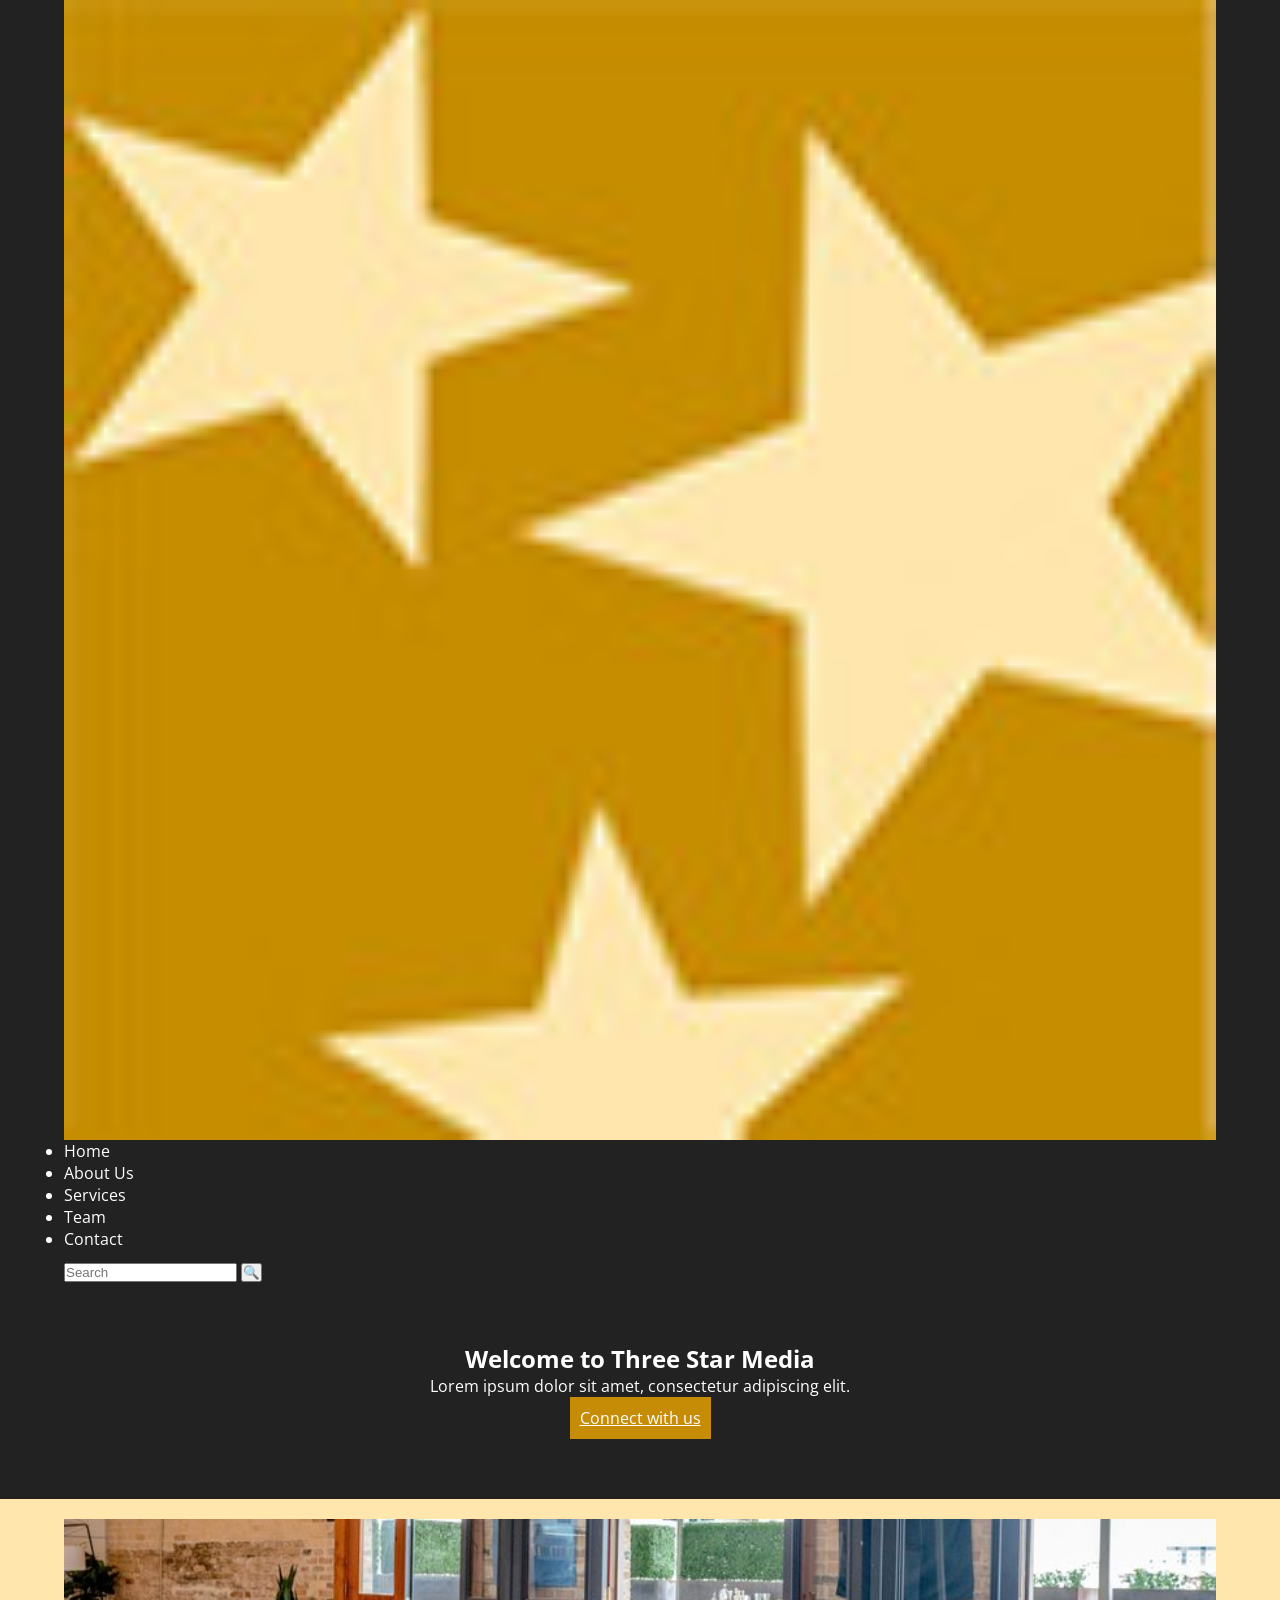
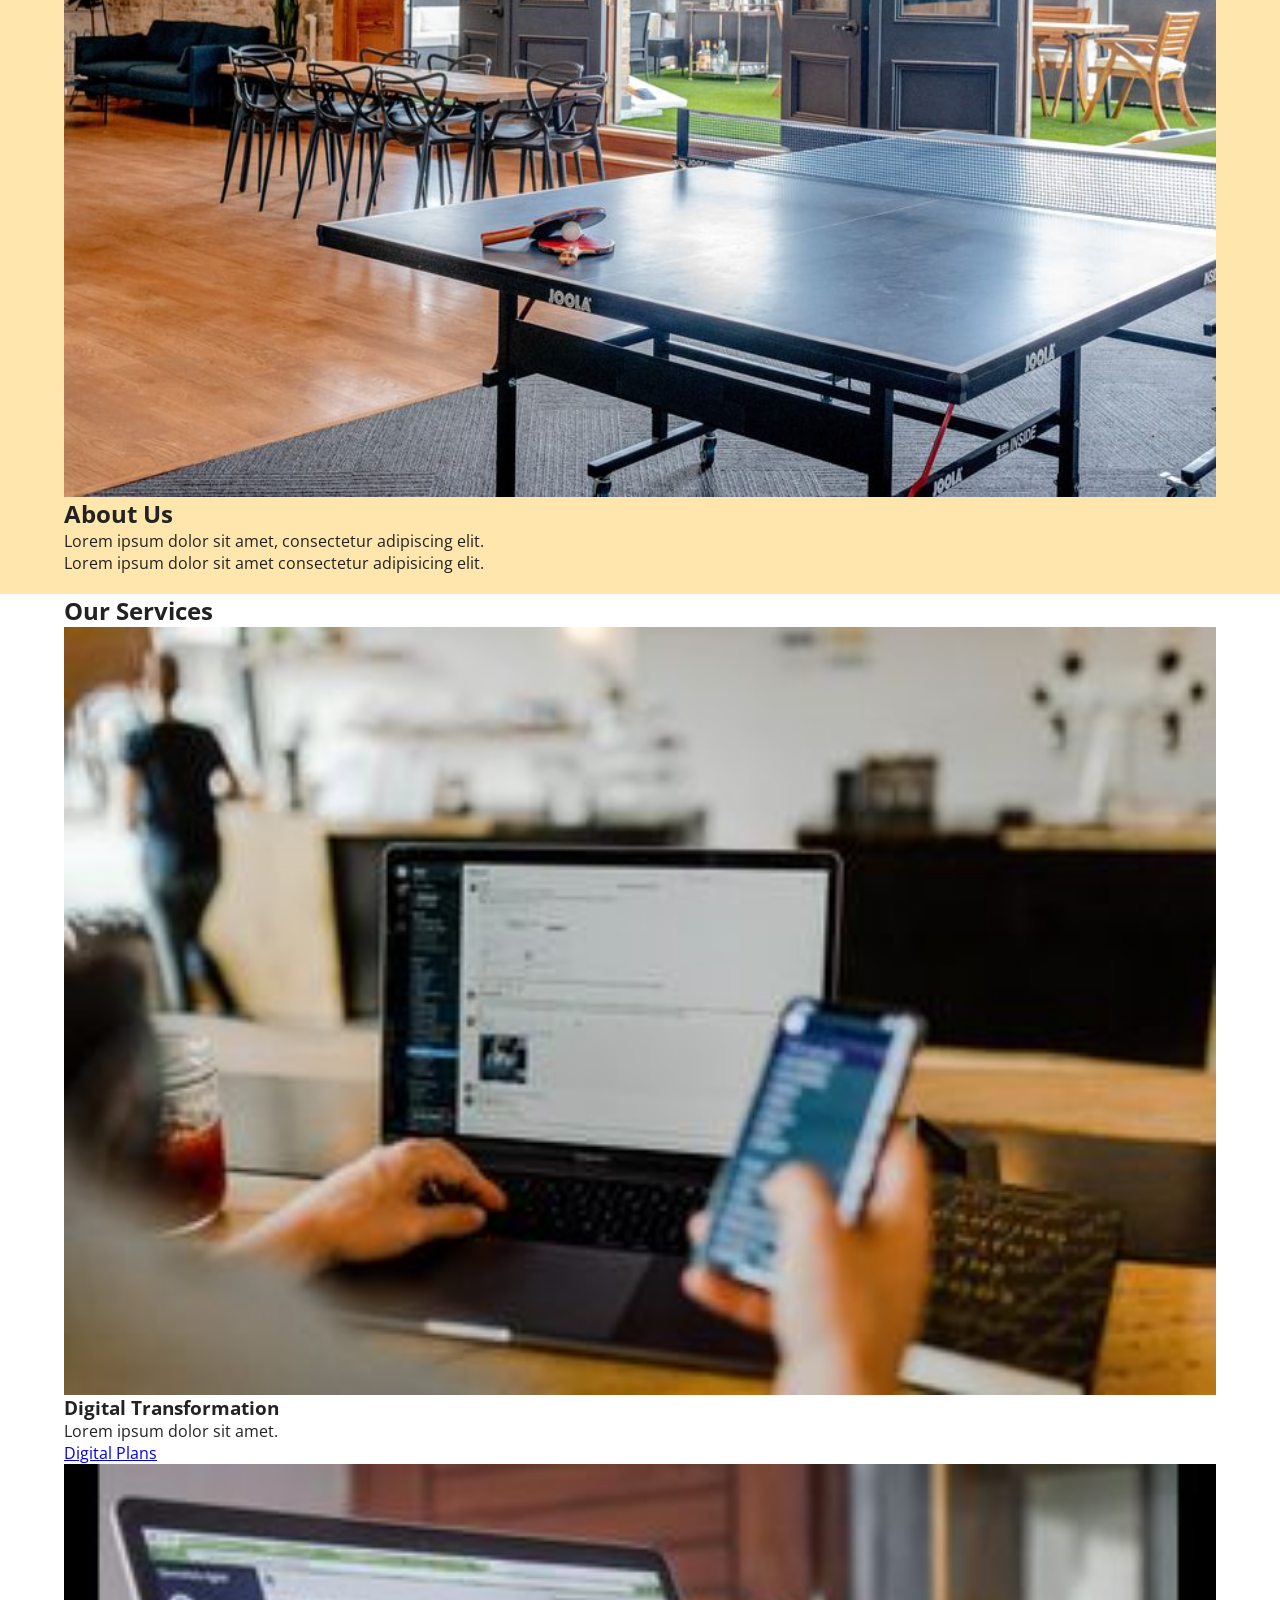
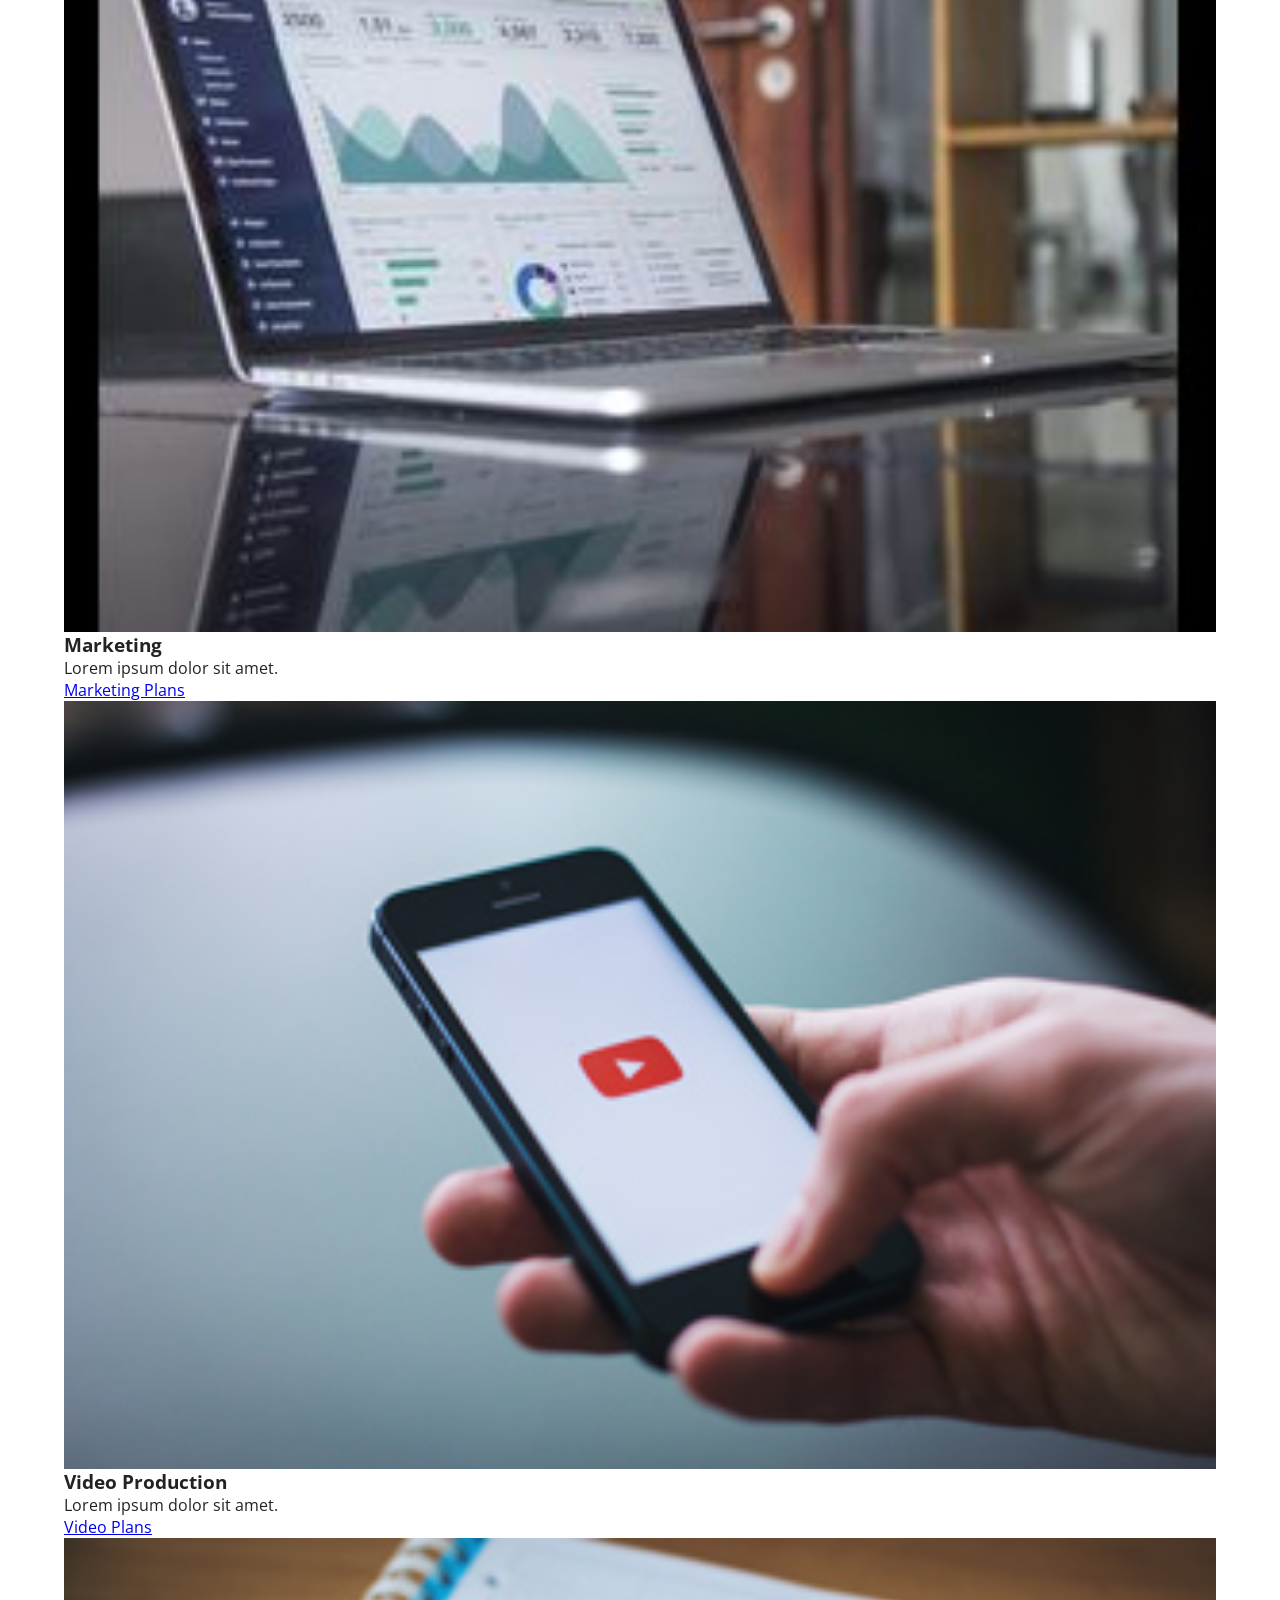
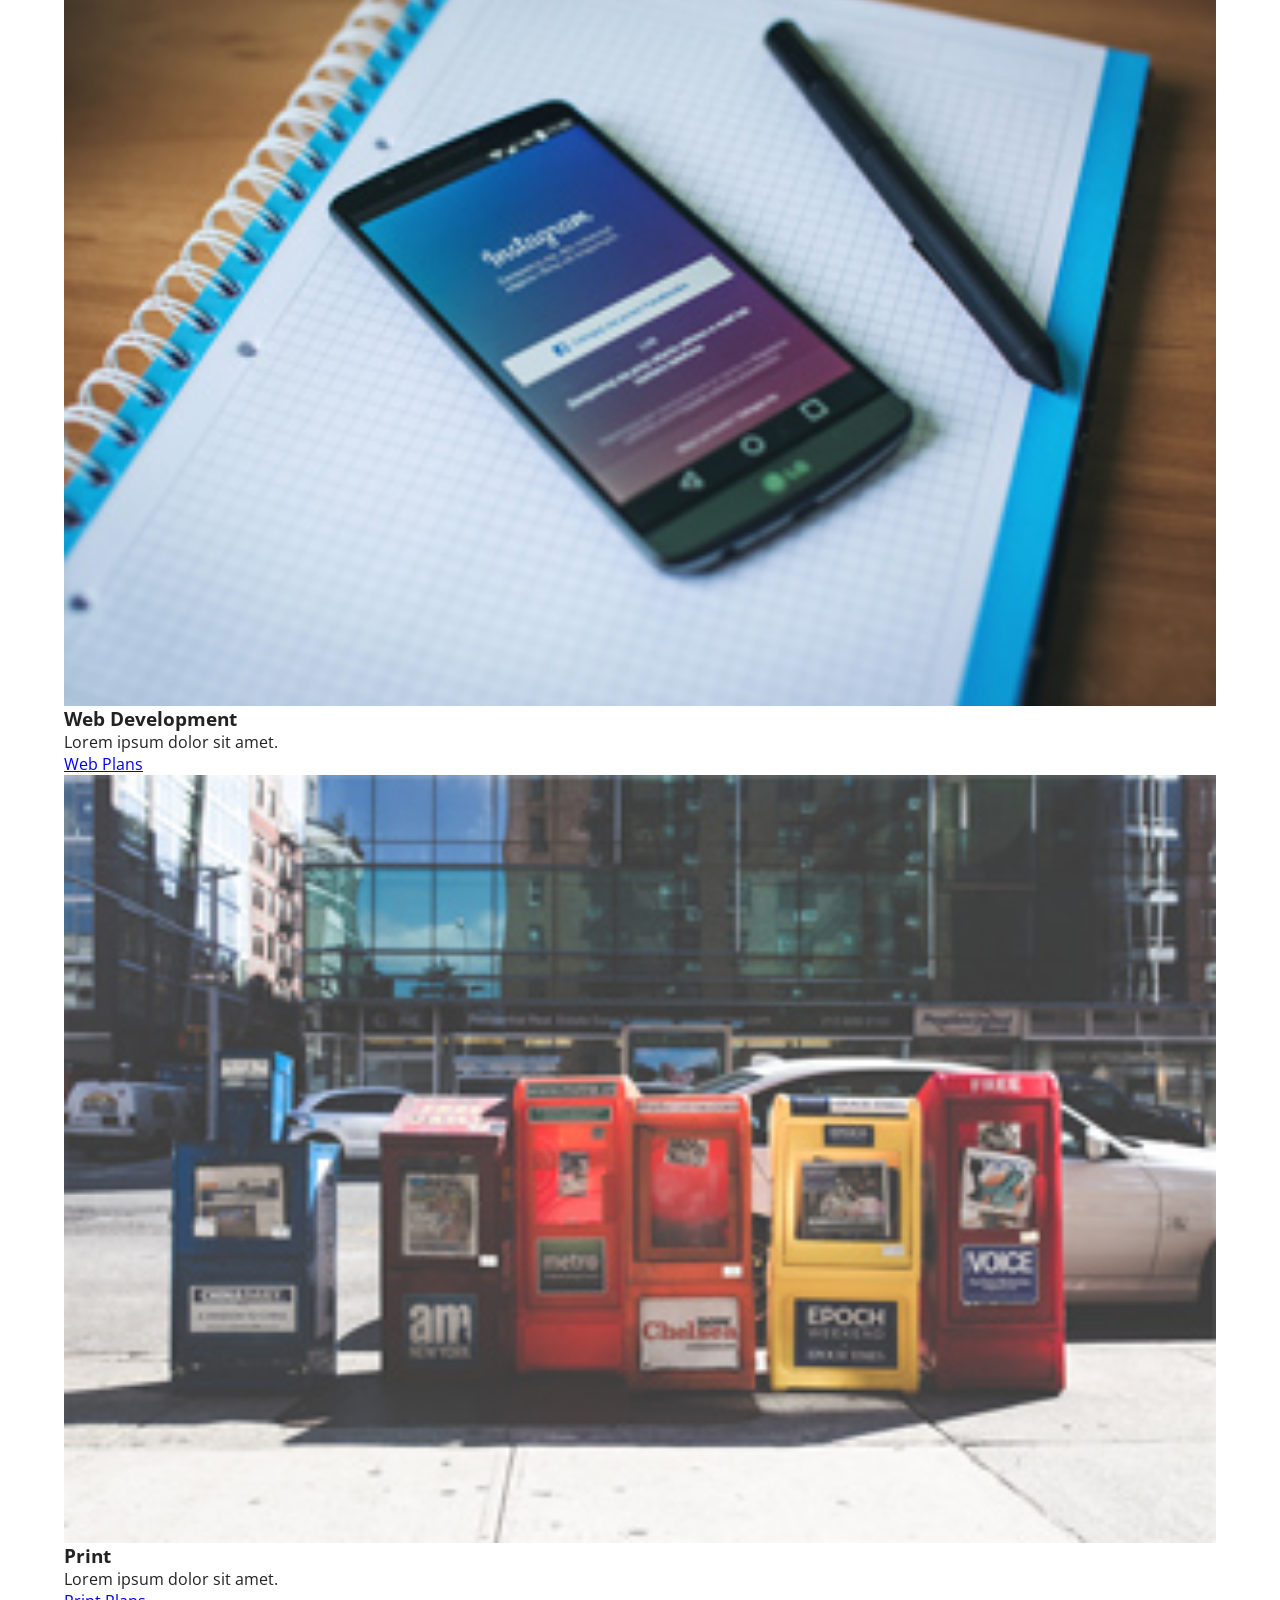
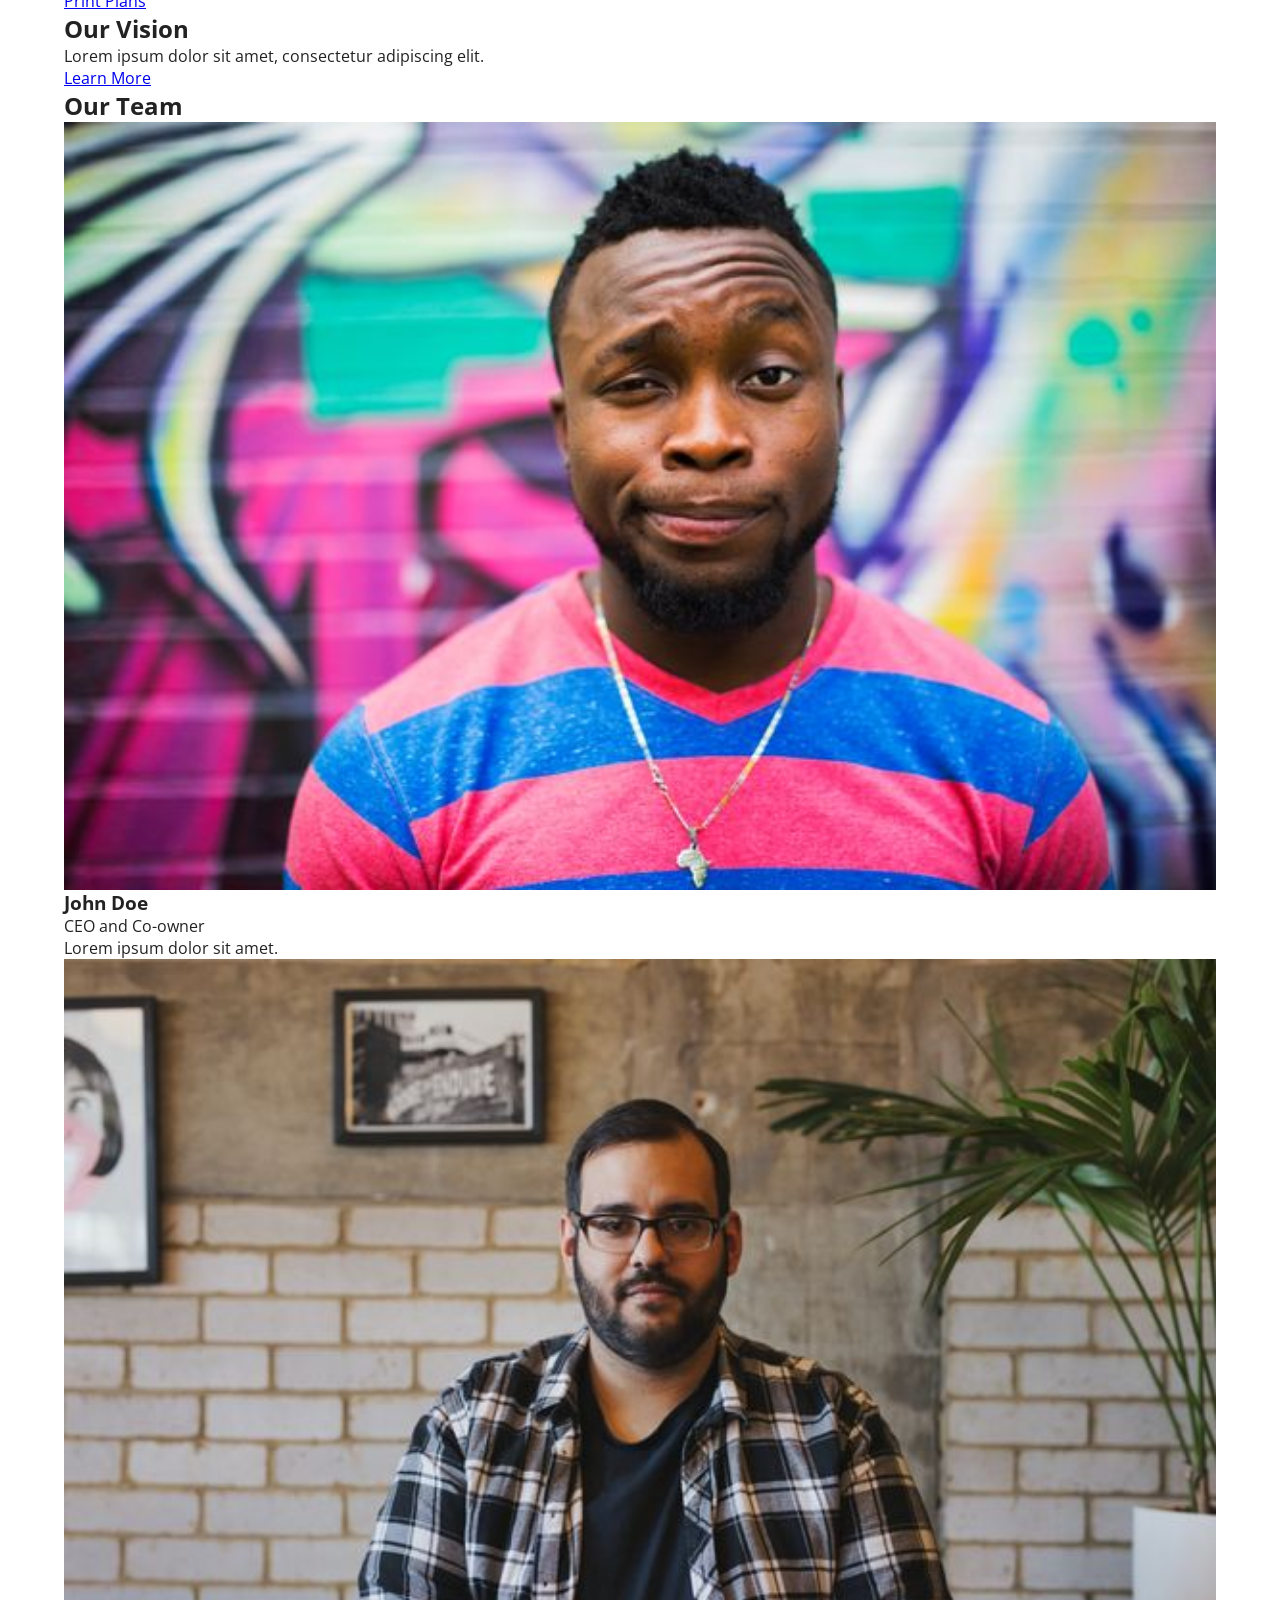
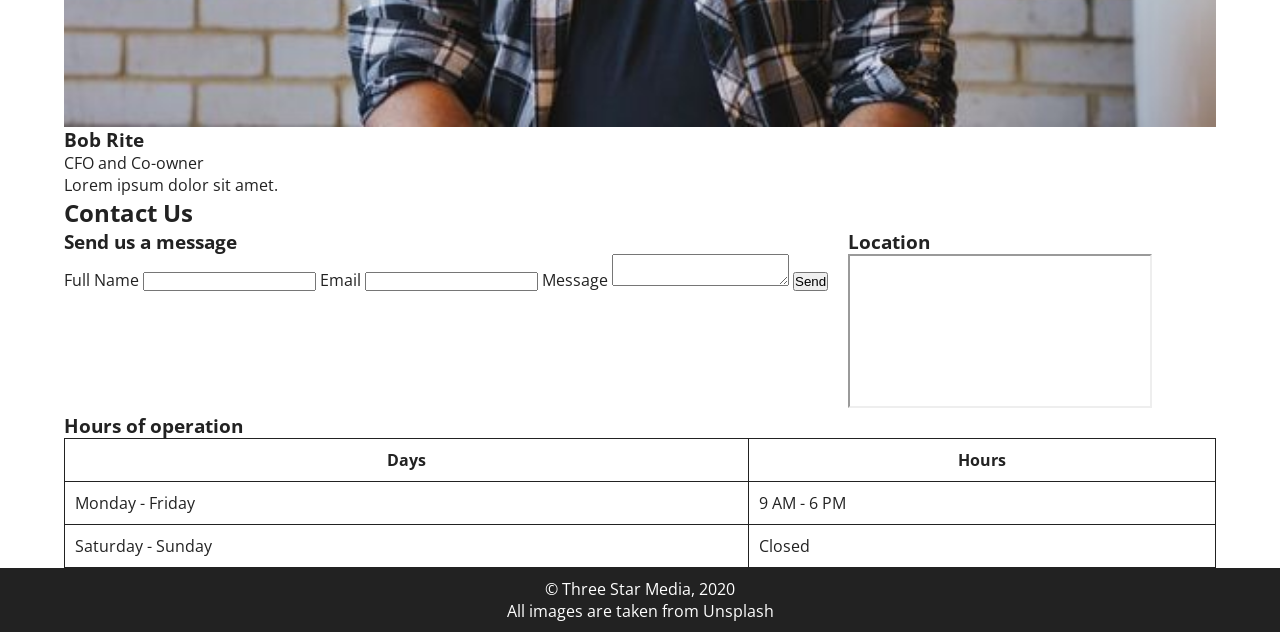
<file: docs/index.html>
<!DOCTYPE html>
<html lang="en">
<head>
    <!-- Meta Setup -->
    <meta charset="UTF-8">
    <meta name="viewport" content="width=device-width, initial-scale=1.0">
    <title>Three Star Media</title>
    
 <!-- Google Font -->
    <link href="https://fonts.googleapis.com/css2?family=Open+Sans&display=swap" rel="stylesheet">

    <!-- CSS -->
    <link rel="stylesheet" href="style.css">
</head>

<body>

    <!-- HEADER -->
    <header class="header">
        <div class="container">
            <img src="images/logo.jpg" alt="Logo" class="logo">

            <nav class="nav">
                <ul>
                    <li><a href="#">Home</a></li>
                    <li><a href="#">About Us</a></li>
                    <li><a href="#">Services</a></li>
                    <li><a href="#">Team</a></li>
                    <li><a href="#">Contact</a></li>
                </ul>
            </nav>

            <!-- Search -->
            <form class="search-form">
                <input type="text" placeholder="Search">
                <button type="submit">🔍</button>
            </form>
        </div>
    </header>


    <!-- HERO -->
    <section class="hero">
        <div class="container">
            <h1>Welcome to Three Star Media</h1>
            <p>Lorem ipsum dolor sit amet, consectetur adipiscing elit.</p>
            <a href="#" class="btn">Connect with us</a>
        </div>
    </section>


    <!-- ABOUT -->
    <section class="about">
        <div class="container">
            <img src="images/about.jpg" alt="About image">
            <div>
                <h2>About Us</h2>
                <p>Lorem ipsum dolor sit amet, consectetur adipiscing elit.</p>
                <p>Lorem ipsum dolor sit amet consectetur adipisicing elit.</p>
            </div>
        </div>
    </section>


    <!-- SERVICES -->
    <section class="services">
        <div class="container">
            <h2>Our Services</h2>

            <!-- Top Services -->
            <div class="services-top">

                <article>
                    <img src="images/digital.jpg" alt="">
                    <h3>Digital Transformation</h3>
                    <p>Lorem ipsum dolor sit amet.</p>
                    <a href="#">Digital Plans</a>
                </article>

                <article>
                    <img src="images/marketing.jpg" alt="">
                    <h3>Marketing</h3>
                    <p>Lorem ipsum dolor sit amet.</p>
                    <a href="#">Marketing Plans</a>
                </article>

            </div>

            <!-- Bottom Services -->
            <div class="services-bottom">

                <article>
                    <img src="images/video.jpg" alt="">
                    <h3>Video Production</h3>
                    <p>Lorem ipsum dolor sit amet.</p>
                    <a href="#">Video Plans</a>
                </article>

                <article>
                    <img src="images/web.jpg" alt="">
                    <h3>Web Development</h3>
                    <p>Lorem ipsum dolor sit amet.</p>
                    <a href="#">Web Plans</a>
                </article>

                <article>
                    <img src="images/print.jpg" alt="">
                    <h3>Print</h3>
                    <p>Lorem ipsum dolor sit amet.</p>
                    <a href="#">Print Plans</a>
                </article>

            </div>
        </div>
    </section>


    <!-- VISION -->
    <section class="vision">
        <div class="container">
            <h2>Our Vision</h2>
            <p>Lorem ipsum dolor sit amet, consectetur adipiscing elit.</p>
            <a href="#">Learn More</a>
        </div>
    </section>


    <!-- TEAM -->
    <section class="team">
        <div class="container">
            <h2>Our Team</h2>

            <article>
                <img src="images/john.jpg" alt="John">
                <div>
                    <h3>John Doe</h3>
                    <p>CEO and Co-owner</p>
                    <p>Lorem ipsum dolor sit amet.</p>
                </div>
            </article>

            <article>
                <img src="images/bob.jpg" alt="Bob">
                <div>
                    <h3>Bob Rite</h3>
                    <p>CFO and Co-owner</p>
                    <p>Lorem ipsum dolor sit amet.</p>
                </div>
            </article>

        </div>
    </section>


    <!-- CONTACT -->
    <section class="contact">
        <div class="container">
            <h2>Contact Us</h2>

            <!-- Form -->
            <div class="contact-content">

                <div>
                    <h3>Send us a message</h3>
                    <form>
                        <label>Full Name</label>
                        <input type="text">

                        <label>Email</label>
                        <input type="email">

                        <label>Message</label>
                        <textarea></textarea>

                        <button type="submit">Send</button>
                    </form>
                </div>

                <!-- Map -->
                <div>
                    <h3>Location</h3>
                    <iframe src="https://www.google.com/maps?q=Algonquin+College&output=embed"></iframe>
                </div>

            </div>

            <!-- Hours -->
            <div class="hours">
                <h3>Hours of operation</h3>

                <table>
                    <tr>
                        <th>Days</th>
                        <th>Hours</th>
                    </tr>
                    <tr>
                        <td>Monday - Friday</td>
                        <td>9 AM - 6 PM</td>
                    </tr>
                    <tr>
                        <td>Saturday - Sunday</td>
                        <td>Closed</td>
                    </tr>
                </table>
            </div>

        </div>
    </section>


    <!-- FOOTER -->
    <footer class="footer">
        <div class="container">
            <p>&copy; Three Star Media, 2020</p>
            <p>All images are taken from Unsplash</p>
        </div>
    </footer>

</body>
</html>
</file>
<file: docs/style.css>
/* RESET */
* {
    margin: 0;
    padding: 0;
    box-sizing: border-box;
}

/* GLOBAL */
body {
    font-family: 'Open Sans', sans-serif;
    color: #222;
}

.container {
    width: 90%;
    max-width: 1200px;
    margin: auto;
}

img {
    width: 100%;
    display: block;
}

/* HEADER */
.header {
    background: #222;
    color: white;
}

.header-container {
    display: flex;
    flex-direction: column;
}

.nav-list {
    list-style: none;
}

.nav a {
    color: white;
    text-decoration: none;
}

.search-form {
    margin-top: 10px;
}

/* HERO */
.hero {
    background: #222;
    color: white;
    padding: 60px 0;
    text-align: center;
}

.btn {
    background: #c78c06;
    color: white;
    padding: 10px;
    display: inline-block;
}

/* ABOUT */
.about {
    background: #ffe6ac;
    padding: 20px 0;
}

/* SERVICES (GRID) */
.services-grid {
    display: grid;
    gap: 20px;
}

.service-card {
    background: #ffe6ac;
}

.service-content {
    padding: 10px;
}

/* TEAM */
.team-member {
    margin-bottom: 20px;
}

/* CONTACT (FLEX) */
.contact-content {
    display: flex;
    flex-direction: column;
    gap: 20px;
}

/* TABLE */
table {
    width: 100%;
    border-collapse: collapse;
}

th, td {
    border: 1px solid #222;
    padding: 10px;
}

/* FOOTER */
.footer {
    background: #222;
    color: white;
    text-align: center;
    padding: 10px;
}

/* MEDIA QUERY */
@media (min-width: 760px) {

    .header-container {
        flex-direction: row;
        justify-content: space-between;
        align-items: center;
    }

    .nav-list {
        display: flex;
        gap: 20px;
    }

    .about-content {
        display: flex;
        gap: 20px;
    }

    .services-grid {
        grid-template-columns: repeat(3, 1fr);
    }

    .team-member {
        display: flex;
        gap: 20px;
    }

    .contact-content {
        flex-direction: row;
    }
}
</file>
